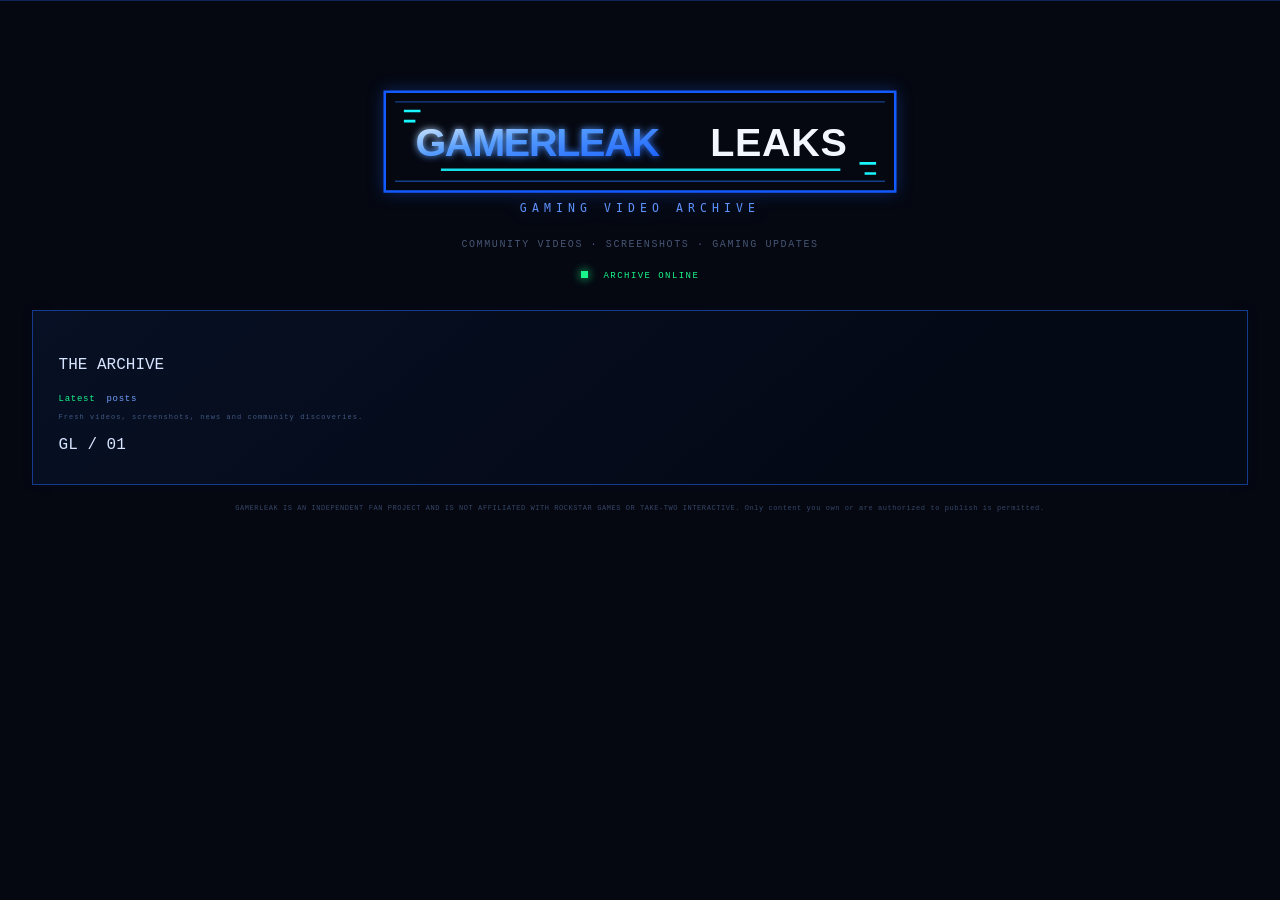
<file: index.html>
<!doctype html>
<html lang="en">
<head>
  <meta charset="utf-8">
  <meta name="viewport" content="width=device-width, initial-scale=1">
  <meta name="theme-color" content="#080b12">
  <meta name="color-scheme" content="dark">
  <link rel="canonical" href="https://gamerleak.site/">
  <meta name="description" content="GamerLeak is an independent GTA gaming archive featuring community videos, screenshots, gameplay discoveries and clearly labeled gaming updates.">
  <meta property="og:title" content="GamerLeak — Gaming Video Archive">
  <meta property="og:description" content="Explore GTA community videos, screenshots, gameplay discoveries and gaming updates on GamerLeak.">
  <meta property="og:type" content="website">
  <meta property="og:url" content="https://gamerleak.site/">
  <title>GamerLeak — Gaming Video Archive</title>
  <link rel="icon" href="/favicon.svg" type="image/svg+xml">
  <link rel="stylesheet" href="/styles.css">
</head>
<body>
  <header class="site-header" aria-label="Site header"></header>

  <main class="site-main">
    <section class="identity" id="about">
      <div class="identity-logo"><img src="/gta-leaks-logo.svg" alt="GamerLeak Leaks — Gaming Video Archive" width="420" height="120"></div>
      <p class="identity-sub">COMMUNITY VIDEOS · SCREENSHOTS · GAMING UPDATES</p>
      <p class="system-status"><span class="status-dot"></span> ARCHIVE ONLINE</p>
    </section>

    <!-- AD SLOT: paste your ad provider's official code here after approval. -->
    <div class="ad-slot ad-slot-top" aria-label="Advertisement"><!-- TOP AD CODE --></div>

    <section class="archive-panel" id="videos">
      <div class="section-heading"><div><p class="section-kicker">THE ARCHIVE</p><h2><span>Latest</span> posts</h2><p class="archive-note">Fresh videos, screenshots, news and community discoveries.</p></div><span class="section-mark">GL / 01</span></div>
      <section id="video-grid" class="video-grid" aria-live="polite"></section>
      <div id="empty-state" class="empty-state" hidden><div class="empty-icon">↗</div><h3>The archive is just getting started</h3><p>There are no published posts yet. Check back soon for new GTA videos, screenshots and updates.</p></div>
    </section>

    <!-- AD SLOT: optional mid-page placement. -->
    <div class="ad-slot ad-slot-bottom" aria-label="Advertisement"><!-- BOTTOM AD CODE --></div>
    <p class="disclaimer">GAMERLEAK IS AN INDEPENDENT FAN PROJECT AND IS NOT AFFILIATED WITH ROCKSTAR GAMES OR TAKE-TWO INTERACTIVE. Only content you own or are authorized to publish is permitted.</p>
  </main>

  <dialog id="video-dialog" class="video-dialog">
    <button class="dialog-close" data-close="video" aria-label="Close post">×</button>
    <div id="video-detail"></div>
  </dialog>

  <dialog id="admin-dialog" class="admin-dialog">
    <button class="dialog-close" data-close="admin" aria-label="Close admin">×</button>
    <section id="admin-login-view">
      <p class="eyebrow">SITE MANAGEMENT</p><h2>Admin login</h2>
      <p class="muted">Private publishing panel. Sign in with the authorized Supabase admin account.</p>
      <form id="login-form" class="admin-form">
        <label>Email<input id="admin-email" type="email" autocomplete="username" required></label>
        <label>Password<input id="admin-password" type="password" autocomplete="current-password" required></label>
        <button class="primary-btn" type="submit">Sign in</button>
        <p id="login-message" class="form-message"></p>
      </form>
    </section>
    <section id="admin-editor-view" hidden>
      <div class="admin-heading"><div><p class="eyebrow">PUBLISHING</p><h2>Manage posts</h2></div><button id="logout-btn" class="outline-btn">Sign out</button></div>
      <form id="video-form" class="admin-form">
        <input id="edit-id" type="hidden">
        <label>Post title<input id="video-title" maxlength="140" required placeholder="Clear, accurate headline"></label>
        <label>Thumbnail image URL<input id="video-thumbnail" type="url" required placeholder="https://.../thumbnail.jpg" autocomplete="url"><small class="admin-note">This image appears on the post card. Upload your thumbnail to an image host and paste its direct HTTPS image URL.</small></label>
        <label>Flezen video watch/share link<input id="video-url" type="url" required placeholder="https://flezen.../your-video" autocomplete="url"><small class="admin-note">Flezen does not support embeds on this site. Visitors will see a WATCH NOW button and open this link in a new tab.</small></label>
        <label>Video screenshots (one HTTPS image URL per line)<textarea id="video-screenshots" rows="4" placeholder="https://.../screenshot-1.jpg&#10;https://.../screenshot-2.jpg"></textarea><small class="admin-note">Add direct image URLs, one per line. They appear in a screenshot gallery below the post.</small></label>
        <label>Description / source notes<textarea id="video-description" rows="4" maxlength="5000" required placeholder="Explain what's known, label rumors clearly, and link to the original source where possible."></textarea></label>
        <div class="form-row">
          <label>Post type<select id="video-category"><option>Gameplay</option><option>Trailer</option><option>News</option><option>Rumor</option><option>Community</option><option>Screenshots</option></select></label>
          <label>Status<select id="video-status"><option value="published">Published</option><option value="draft">Draft</option></select></label>
        </div>
        <label class="check-label"><input id="video-confirmed" type="checkbox"> Verified / official information (leave unchecked for rumors)</label>
        <div class="form-row"><button class="primary-btn" type="submit">Save post</button><button id="cancel-edit" class="outline-btn" type="button">Clear form</button></div>
        <p id="editor-message" class="form-message"></p>
      </form>
      <h3 class="admin-list-title">Existing posts</h3><div id="admin-list" class="admin-list"></div>
    </section>
  </dialog>
  <script type="module" src="/app.js"></script>
</body>
</html>
</file>
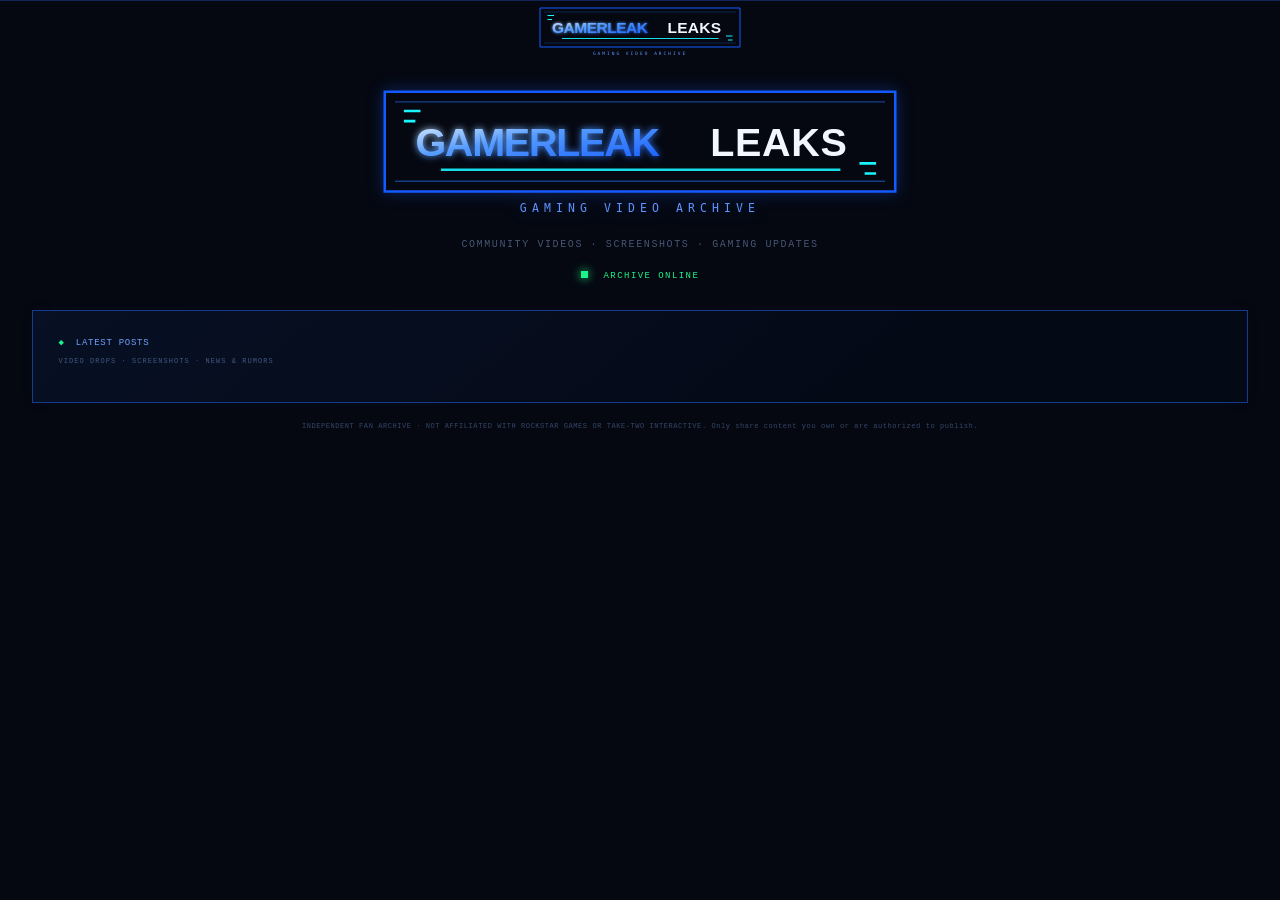
<file: admin/index.html>
<!doctype html>
<html lang="en">
<head>
  <meta charset="utf-8">
  <meta name="viewport" content="width=device-width, initial-scale=1">
  <meta name="theme-color" content="#080b12">
  <link rel="canonical" href="https://gamerleak.site/admin">
  <meta name="description" content="Private publishing dashboard for GamerLeak.">
  <meta property="og:title" content="GamerLeak | Admin">
  <meta property="og:description" content="Private publishing dashboard for GamerLeak.">
  <meta property="og:type" content="website">
  <title>Admin | GamerLeak</title>
  <link rel="icon" href="/favicon.svg" type="image/svg+xml">
  <link rel="stylesheet" href="/styles.css">
</head>
<body>
  <header class="site-header">
    <a class="brand" href="/" aria-label="GTA Leaks"><img src="/gta-leaks-logo.svg" alt="GTA Leaks" width="210" height="60"></a>
  </header>

  <main class="site-main">
    <section class="identity" id="about">
      <div class="identity-logo"><img src="/gta-leaks-logo.svg" alt="" width="280" height="80"></div>
      <h1>GTA LEAKS</h1>
      <p class="identity-sub">COMMUNITY VIDEOS · SCREENSHOTS · GAMING UPDATES</p>
      <p class="system-status"><span class="status-dot"></span> ARCHIVE ONLINE</p>
    </section>

    <!-- AD SLOT: paste your ad provider's official code here after approval. -->
    <div class="ad-slot ad-slot-top" aria-label="Advertisement"><!-- TOP AD CODE --></div>

    <section class="archive-panel" id="videos">
      <h2><span>◆</span> LATEST POSTS</h2>
      <p class="archive-note">VIDEO DROPS · SCREENSHOTS · NEWS & RUMORS</p>
      <section id="video-grid" class="video-grid" aria-live="polite"></section>
      <div id="empty-state" class="empty-state" hidden><h3>NO POSTS YET</h3><p>New posts will appear here when published.</p></div>
    </section>

    <!-- AD SLOT: optional mid-page placement. -->
    <div class="ad-slot ad-slot-bottom" aria-label="Advertisement"><!-- BOTTOM AD CODE --></div>
    <p class="disclaimer">INDEPENDENT FAN ARCHIVE · NOT AFFILIATED WITH ROCKSTAR GAMES OR TAKE-TWO INTERACTIVE. Only share content you own or are authorized to publish.</p>
  </main>

  <dialog id="video-dialog" class="video-dialog">
    <button class="dialog-close" data-close="video" aria-label="Close post">×</button>
    <div id="video-detail"></div>
  </dialog>

  <dialog id="admin-dialog" class="admin-dialog">
    <button class="dialog-close" data-close="admin" aria-label="Close admin">×</button>
    <section id="admin-login-view">
      <p class="eyebrow">SITE MANAGEMENT</p><h2>Admin login</h2>
      <p class="muted">Private publishing panel. Sign in with the authorized Supabase admin account.</p>
      <form id="login-form" class="admin-form">
        <label>Email<input id="admin-email" type="email" autocomplete="username" required></label>
        <label>Password<input id="admin-password" type="password" autocomplete="current-password" required></label>
        <button class="primary-btn" type="submit">Sign in</button>
        <p id="login-message" class="form-message"></p>
      </form>
    </section>
    <section id="admin-editor-view" hidden>
      <div class="admin-heading"><div><p class="eyebrow">PUBLISHING</p><h2>Manage posts</h2></div><button id="logout-btn" class="outline-btn">Sign out</button></div>
      <form id="video-form" class="admin-form">
        <input id="edit-id" type="hidden">
        <label>Post title<input id="video-title" maxlength="140" required placeholder="Clear, accurate headline"></label>
        <label>Thumbnail image URL<input id="video-thumbnail" type="url" required placeholder="https://.../thumbnail.jpg" autocomplete="url"><small class="admin-note">This image appears on the post card. Upload your thumbnail to an image host and paste its direct HTTPS image URL.</small></label>
        <label>Flezen video watch/share link<input id="video-url" type="url" required placeholder="https://flezen.../your-video" autocomplete="url"><small class="admin-note">Flezen does not support embeds on this site. Visitors will see a WATCH NOW button and open this link in a new tab.</small></label>
        <label>Video screenshots (one HTTPS image URL per line)<textarea id="video-screenshots" rows="4" placeholder="https://.../screenshot-1.jpg&#10;https://.../screenshot-2.jpg"></textarea><small class="admin-note">Add direct image URLs, one per line. They appear in a screenshot gallery below the post.</small></label>
        <label>Description / source notes<textarea id="video-description" rows="4" maxlength="5000" required placeholder="Explain what's known, label rumors clearly, and link to the original source where possible."></textarea></label>
        <div class="form-row">
          <label>Post type<select id="video-category"><option>Gameplay</option><option>Trailer</option><option>News</option><option>Rumor</option><option>Community</option><option>Screenshots</option></select></label>
          <label>Status<select id="video-status"><option value="published">Published</option><option value="draft">Draft</option></select></label>
        </div>
        <label class="check-label"><input id="video-confirmed" type="checkbox"> Verified / official information (leave unchecked for rumors)</label>
        <div class="form-row"><button class="primary-btn" type="submit">Save post</button><button id="cancel-edit" class="outline-btn" type="button">Clear form</button></div>
        <p id="editor-message" class="form-message"></p>
      </form>
      <h3 class="admin-list-title">Existing posts</h3><div id="admin-list" class="admin-list"></div>
    </section>
  </dialog>
  <script type="module" src="/app.js"></script>
</body>
</html>
</file>
<file: styles.css>
:root{
 --bg:#050811;--panel:#070d1d;--panel2:#09142b;--text:#d7e4ff;--muted:#66789e;
 --line:#102e73;--blue:#145bff;--blue2:#2e7bff;--green:#19f58b;--pink:#ff287f;
 color-scheme:dark
}
*{box-sizing:border-box}
html{scroll-behavior:smooth;scroll-padding-top:20px}
body{margin:0;background:var(--bg);color:var(--text);font-family:"Courier New",ui-monospace,monospace;line-height:1.55;min-height:100vh}
a{color:inherit;text-decoration:none}
button,input,textarea,select{font:inherit}
.site-header{width:min(100%,760px);margin:0 auto;padding:18px 16px 14px;display:flex;align-items:center;flex-direction:column;gap:18px;border-bottom:1px solid #10245a}
.brand{display:flex;align-items:center;gap:9px;font-family:Impact,"Arial Narrow",sans-serif;font-size:30px;line-height:1;font-weight:900;letter-spacing:-.04em;color:#f2f6ff}
.brand-mark{display:none}
.brand-accent{color:#397aff;margin-left:5px}
.micro-nav{display:flex;gap:8px;justify-content:center;flex-wrap:wrap}
.micro-nav a{font-size:9px;letter-spacing:.07em;color:#8ba7e4;border:1px solid #15377d;padding:7px 11px;background:#050b19;transition:background .2s,border-color .2s}
.micro-nav a:hover{background:#0b1d42;border-color:#3474ff}
.site-main{width:min(100% - 24px,460px);margin:0 auto;padding:22px 0 36px}
.identity{text-align:center;padding:0 6px 26px}
.identity-orb{width:86px;height:86px;border-radius:50%;margin:0 auto 13px;display:grid;place-items:center;border:1px solid #246aff;background:radial-gradient(circle at 35% 25%,#163e8c,#030815 70%);box-shadow:0 0 18px #135bff66,inset 0 0 18px #145bff35;position:relative}
.identity-orb:before{content:"";position:absolute;inset:5px;border-radius:50%;border:1px solid #1d4cb4}
.identity-orb span{font-family:Impact,"Arial Narrow",sans-serif;font-size:48px;color:#2c7aff;text-shadow:0 0 12px #286dff}
.identity h1{font-family:Georgia,serif;font-size:20px;letter-spacing:.28em;margin:0 0 4px;color:#4d83ff}
.identity-sub{font-size:7px;letter-spacing:.16em;color:#465574;margin:0}
.system-status{font-size:8px;letter-spacing:.1em;color:var(--green);margin:10px 0 0}
.status-dot{display:inline-block;width:6px;height:6px;background:var(--green);margin-right:6px;box-shadow:0 0 8px #19f58b}
.notice-panel,.archive-panel{border:1px solid #163b8e;background:linear-gradient(140deg,#071024,#040916 70%);padding:15px 14px;margin-bottom:10px;box-shadow:0 0 12px #0a2e7a12}
.notice-panel h2,.archive-panel h2{font-size:9px;letter-spacing:.08em;font-weight:400;color:#71a0ff;margin:0 0 12px}
.notice-panel h2 span,.archive-panel h2 span{color:var(--green);margin-right:5px}
.notice-panel p{font-size:9px;line-height:1.8;color:#7185ad;margin:0 0 10px}
.notice-panel .supported{font-size:8px;color:#4e689e;letter-spacing:.04em;margin:15px 0 0}
.archive-panel{padding-bottom:12px}
.archive-panel h2{margin-bottom:5px}
.archive-note{font-size:7px;color:#405781;letter-spacing:.15em;margin:0 0 10px}
.video-grid{display:grid;grid-template-columns:1fr;gap:12px;padding:0}
.video-card{min-width:0;cursor:pointer;border:1px solid #183b86;background:#050b18;padding:4px;box-shadow:0 0 9px #0b43ad25;transition:border-color .2s,transform .2s}
.video-card:hover{border-color:#3478ff;transform:translateY(-1px)}
.thumb-wrap{aspect-ratio:16/9;background:#030713;position:relative;overflow:hidden;border:1px solid #0f2b68}
.thumb-wrap img{display:block;width:100%;height:100%;object-fit:cover;transition:transform .25s}
.video-card:hover .thumb-wrap img{transform:scale(1.02)}
.duration-label{position:absolute;right:7px;bottom:6px;background:#02040bdc;color:#dbe7ff;padding:2px 5px;font-size:9px}
.video-card .tag{display:block;margin:7px 3px 2px;color:#5e94ff;font-size:8px;letter-spacing:.04em;text-transform:uppercase}
.video-card .tag.rumor{color:#ff6b9e}
.video-card h3{font-size:11px;line-height:1.45;font-weight:400;color:#d9e5ff;margin:0 3px 4px}
.video-card .description{font-size:9px;color:#7184a9;line-height:1.6;margin:0 3px 6px;display:-webkit-box;-webkit-line-clamp:3;-webkit-box-orient:vertical;overflow:hidden}
.disclaimer{text-align:center;font-size:7px;letter-spacing:.08em;color:#354667;margin:18px 0 0}
.empty-state{text-align:center;padding:32px 10px;color:var(--muted);font-size:10px}
.empty-state h3{font-size:10px;color:#75a0ff;font-weight:400}
footer{display:none}
dialog{color:var(--text);background:#050b19;border:1px solid #2458bd;border-radius:3px;padding:24px;width:min(780px,calc(100% - 24px));max-height:90vh;overflow:auto;box-shadow:0 0 35px #001747aa}
dialog::backdrop{background:#000d;backdrop-filter:blur(4px)}
.dialog-close{float:right;border:1px solid #173b87;background:#050b19;color:#8eb2ff;font-size:25px;width:34px;height:34px;cursor:pointer;line-height:1}
.video-player{display:block;width:100%;aspect-ratio:16/9;border:1px solid #183b86;background:#000;margin:12px 0}
.detail-title{font-size:16px;margin:10px 0;color:#e4edff}
.detail-description{white-space:pre-wrap;color:#879ac0;font-size:12px}
.detail-meta{color:#526b9b;font-size:10px}
.admin-dialog{width:min(620px,calc(100% - 24px))}
.admin-dialog h2{margin:0 0 10px;color:#8eb2ff;font-size:18px}
.eyebrow{font-size:10px;letter-spacing:.14em;color:#6594ff}
.admin-form{display:grid;gap:13px;margin-top:22px}
.admin-form label{display:grid;gap:6px;font-size:11px;color:#9cb0d8}
.admin-form input:not([type=checkbox]),.admin-form textarea,.admin-form select{width:100%;background:#030814;border:1px solid #17366f;border-radius:2px;color:#e0eaff;padding:10px;outline:none;font-size:12px}
.admin-form input:focus,.admin-form textarea:focus,.admin-form select:focus{border-color:#347aff}
.form-row{display:grid;grid-template-columns:1fr 1fr;gap:12px}
.check-label{display:flex!important;align-items:center;gap:9px!important}
.check-label input{accent-color:var(--blue)}
.form-message{font-size:11px;color:var(--green);min-height:16px}
.admin-heading{display:flex;align-items:center;justify-content:space-between;gap:10px}
.admin-list-title{margin-top:30px;font-size:13px}
.admin-list-item{display:flex;align-items:center;justify-content:space-between;gap:12px;border-top:1px solid var(--line);padding:12px 0}
.admin-list-item strong{font-size:11px}
.admin-list-item small{display:block;color:var(--muted)}
.item-actions{display:flex;gap:7px;flex-shrink:0}
.item-actions button,.outline-btn{border:1px solid #173b87;background:#050b19;color:#a8c1f4;border-radius:2px;padding:7px 10px;cursor:pointer;font-size:10px}
.item-actions .delete{color:#ff91b5}
.admin-note{font-size:10px;color:var(--muted)}
#video-url{resize:vertical;min-height:96px;font-family:ui-monospace,monospace;font-size:11px}
[hidden]{display:none!important}
@media(min-width:700px){
 .site-header{padding-top:24px}
 .site-main{width:min(100% - 40px,620px);padding-top:32px}
 .identity{padding-bottom:30px}
 .notice-panel,.archive-panel{padding:20px}
 .notice-panel p{font-size:11px}
 .video-grid{grid-template-columns:repeat(2,minmax(0,1fr));gap:14px}
 .video-card h3{font-size:12px}
}
@media(max-width:360px){
 .site-main{width:calc(100% - 18px)}
 .site-header{padding-left:9px;padding-right:9px}
 .brand{font-size:27px}
 .micro-nav{gap:5px}
 .micro-nav a{padding:6px 8px;font-size:8px}
 .notice-panel,.archive-panel{padding:12px 10px}
}


/* Theme-only refinement: no access/limited-offer panel; preserve the site's actual features */
.archive-panel{margin-top:0}
.identity{padding-bottom:22px}
@media(min-width:700px){.identity{padding-bottom:26px}}

/* Original GTA Leaks brand asset */
.brand{display:flex;align-items:center;justify-content:center}
.brand img{display:block;width:min(210px,68vw);height:auto}
.identity-logo{width:min(300px,88%);margin:0 auto 8px}
.identity-logo img{display:block;width:100%;max-width:100%;height:auto;object-fit:contain;filter:drop-shadow(0 0 8px #145bff55)}
.identity h1{font-family:monospace;font-size:0;line-height:0;margin:0}
@media(max-width:360px){.brand img{width:min(190px,72vw)}.identity-logo{width:90%}}

/* Flezen-ready post details, screenshot gallery, and reserved ad positions */
.ad-slot:empty{display:none}
.ad-slot{width:100%;margin:14px auto;overflow:hidden;text-align:center;min-width:0}
.ad-slot iframe,.ad-slot img{max-width:100%}
.screenshot-gallery{margin-top:24px;border-top:1px solid #163b8e;padding-top:14px}
.screenshot-gallery h3{font-size:10px;font-weight:400;letter-spacing:.12em;color:#71a0ff;margin:0 0 10px}
.screenshot-grid{display:grid;grid-template-columns:repeat(2,minmax(0,1fr));gap:8px}
.screenshot-grid a{display:block;border:1px solid #183b86;background:#030713;overflow:hidden}
.screenshot-grid img{display:block;width:100%;height:100%;aspect-ratio:16/10;object-fit:cover}
.native-player{object-fit:contain}
@media(min-width:700px){.screenshot-grid{grid-template-columns:repeat(3,minmax(0,1fr))}}

/* Flezen watch-link card (Flezen does not support embeds here). */
.watch-panel{margin:14px 0;padding:20px 16px;border:1px solid #1b459c;background:linear-gradient(145deg,#08142a,#030814);text-align:center;box-shadow:inset 0 0 24px #0b43ad16}
.watch-note{margin:0 0 12px;color:#719bfa;font-size:10px;letter-spacing:.18em}
.watch-now-btn{display:inline-flex;align-items:center;justify-content:center;gap:10px;min-width:190px;padding:14px 22px;border:1px solid #6da0ff;background:#1260f4;color:#fff;text-decoration:none;font-size:13px;font-weight:700;letter-spacing:.12em;box-shadow:0 0 22px #1260f444;transition:background .2s,transform .2s}
.watch-now-btn:hover{background:#2876ff;transform:translateY(-1px)}
.video-link-label{margin:18px 0 5px;color:#7890bb;font-size:10px;text-transform:uppercase;letter-spacing:.12em}
.video-link-text{display:block;max-width:100%;overflow-wrap:anywhere;color:#8eb3ff;font-size:11px;line-height:1.6}

/* Desktop full-width layout and true viewport-filling dialogs */
.site-header{width:100%;max-width:1440px;flex-direction:row;justify-content:space-between;padding-left:clamp(18px,4vw,64px);padding-right:clamp(18px,4vw,64px)}
.site-main{width:calc(100% - 40px);max-width:1320px}
.identity-logo{max-width:300px}
.video-grid{grid-template-columns:repeat(2,minmax(0,1fr));gap:18px}
.video-card{padding:10px}
.video-card h3{font-size:clamp(14px,1.2vw,18px)}
.video-card .description{font-size:clamp(11px,.9vw,14px)}
.archive-panel{padding:clamp(16px,2vw,28px)}
dialog{position:fixed;inset:0;margin:0;width:100vw;height:100dvh;max-width:none;max-height:none;border:0;border-radius:0;padding:clamp(18px,3vw,40px);overflow:auto}
.video-dialog{background:#050b19}
.admin-dialog{width:100vw;height:100dvh}
@media(min-width:1100px){
 .site-main{width:calc(100% - 64px)}
 .video-grid{grid-template-columns:repeat(3,minmax(0,1fr))}
 .identity{padding-bottom:26px}
}
@media(max-width:699px){
 .site-header{flex-direction:column}
 .site-main{width:calc(100% - 24px)}
 .video-grid{grid-template-columns:1fr}
 dialog{padding:16px}
}



/* Single centered GamerLeak logo; retain the original neon archive theme. */
.site-header{height:1px;min-height:0!important;padding:0!important;margin:0 auto;border-bottom:1px solid #10245a;background:transparent;display:block}
.identity{text-align:center;padding:38px 2px 26px;margin:0 auto}
.identity-logo{width:clamp(180px,62vw,560px);max-width:100%;margin:0 auto 12px;box-sizing:border-box}
.identity-logo img{display:block;width:100%;max-width:100%;height:auto;object-fit:contain;filter:drop-shadow(0 0 8px #145bff55)}
.identity-sub{font-family:"Courier New",monospace;font-size:clamp(7px,1.8vw,10px);letter-spacing:.16em;color:#465574;margin:0 auto}
.system-status{font-family:"Courier New",monospace;font-size:9px;letter-spacing:.16em;color:#19f58b;margin:18px 0 0}
.status-dot{display:inline-block;width:7px;height:7px;background:#19f58b;margin-right:9px;box-shadow:0 0 10px #19f58b}
@media(max-width:360px){.identity{padding-top:26px;padding-bottom:24px}.identity-logo{width: min(92vw, 300px)}.identity-sub{font-size:6px;letter-spacing:.08em}}
@media (min-width:361px) and (max-width:699px){.identity{padding-top:30px;padding-bottom:28px}.identity-logo{width:min(88vw, 380px)}.identity-sub{font-size:clamp(7px, 1.8vw, 9px);letter-spacing:.12em}}
@media (min-width:700px) and (max-width:1099px){.identity-logo{width:min(54vw, 460px)}}
@media (min-width:1100px){.identity-logo{width:min(42vw, 560px)}}
</file>
